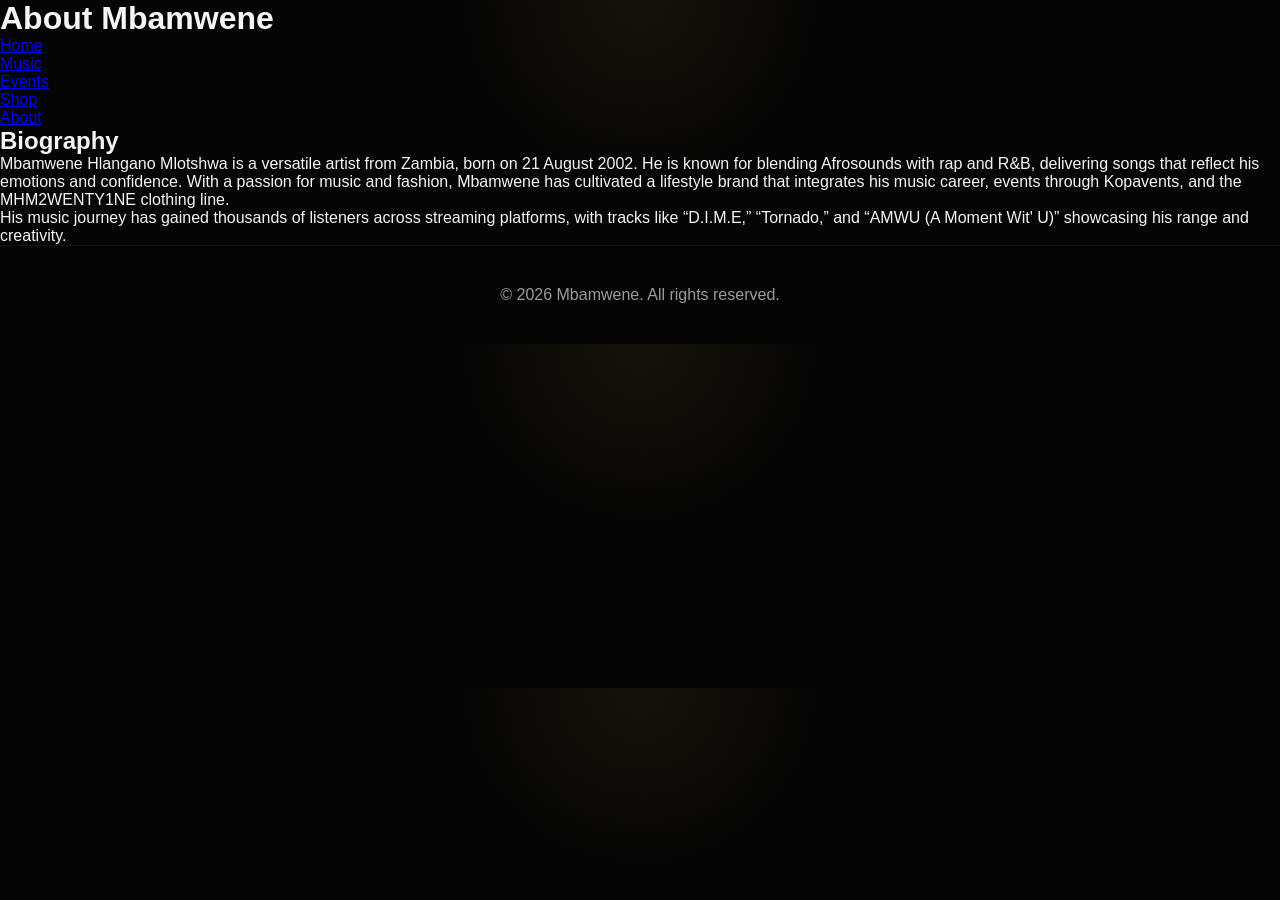
<file: about.html>
<!DOCTYPE html>
<html lang="en">
<head>
<meta charset="UTF-8">
<title>About - Mbamwene</title>
<link rel="stylesheet" href="style.css">
</head>
<body>
<header>
<h1>About Mbamwene</h1>
</header>
<nav>
<ul>
<li><a href="index.html">Home</a></li>
<li><a href="music.html">Music</a></li>
<li><a href="events.html">Events</a></li>
<li><a href="shop.html">Shop</a></li>
<li><a href="about.html">About</a></li>
</ul>
</nav>
<section>
<h2>Biography</h2>
<p>Mbamwene Hlangano Mlotshwa is a versatile artist from Zambia, born on 21 August 2002. He is known for blending Afrosounds with rap and R&B, delivering songs that reflect his emotions and confidence. With a passion for music and fashion, Mbamwene has cultivated a lifestyle brand that integrates his music career, events through Kopavents, and the MHM2WENTY1NE clothing line.</p>
<p>His music journey has gained thousands of listeners across streaming platforms, with tracks like “D.I.M.E,” “Tornado,” and “AMWU (A Moment Wit' U)” showcasing his range and creativity.</p>
</section>
<footer>
<p>&copy; 2026 Mbamwene. All rights reserved.</p>
</footer>
</body>
</html>
</file>
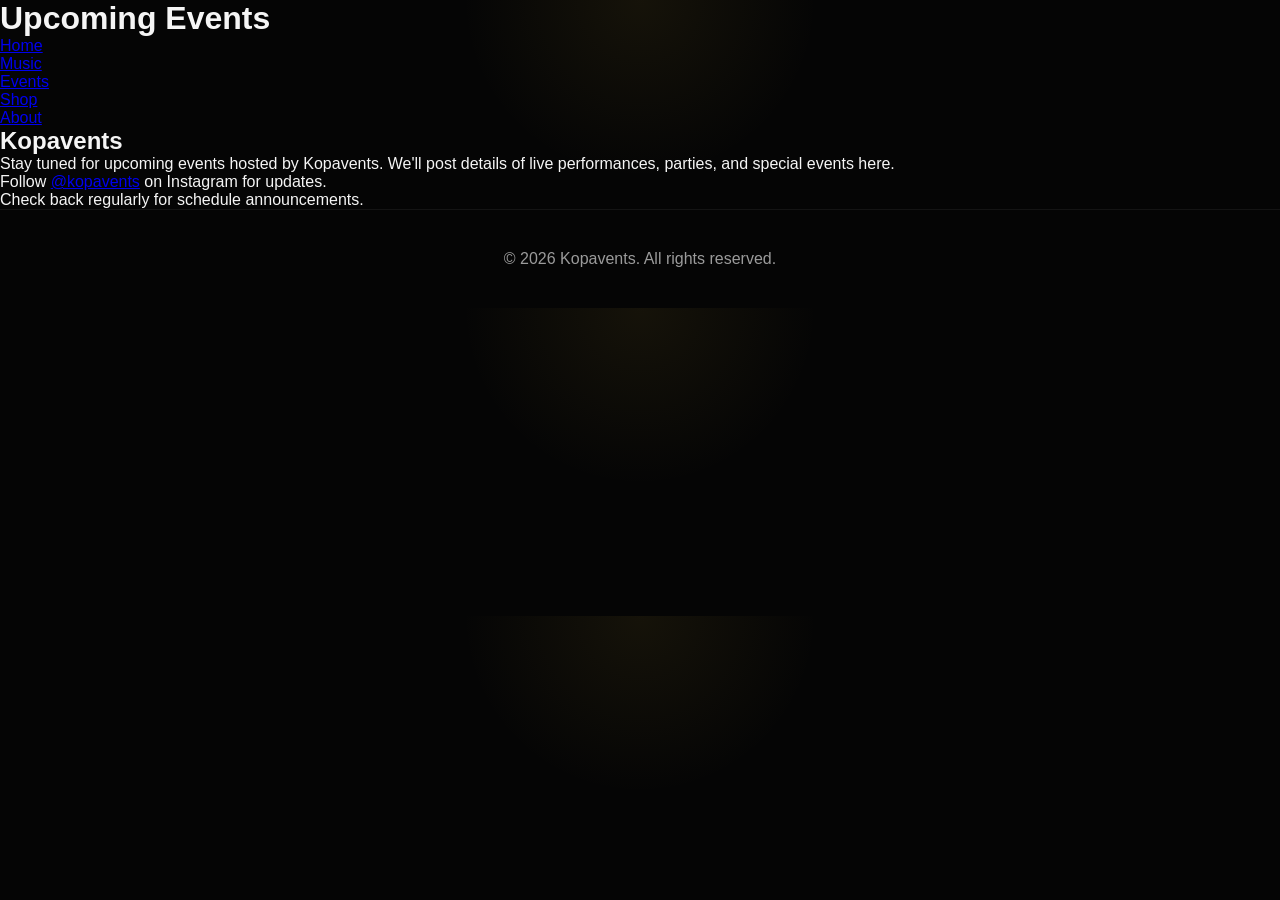
<file: events.html>
<!DOCTYPE html>
<html lang="en">
<head>
<meta charset="UTF-8">
<title>Events - Mbamwene</title>
<link rel="stylesheet" href="style.css">
</head>
<body>
<header>
<h1>Upcoming Events</h1>
</header>
<nav>
<ul>
<li><a href="index.html">Home</a></li>
<li><a href="music.html">Music</a></li>
<li><a href="events.html">Events</a></li>
<li><a href="shop.html">Shop</a></li>
<li><a href="about.html">About</a></li>
</ul>
</nav>
<section>
<h2>Kopavents</h2>
<p>Stay tuned for upcoming events hosted by Kopavents. We'll post details of live performances, parties, and special events here.</p>
<ul>
<li>Follow <a href="https://instagram.com/kopavents" target="_blank">@kopavents</a> on Instagram for updates.</li>
<li>Check back regularly for schedule announcements.</li>
</ul>
</section>
<footer>
<p>&copy; 2026 Kopavents. All rights reserved.</p>
</footer>
</body>
</html>
</file>
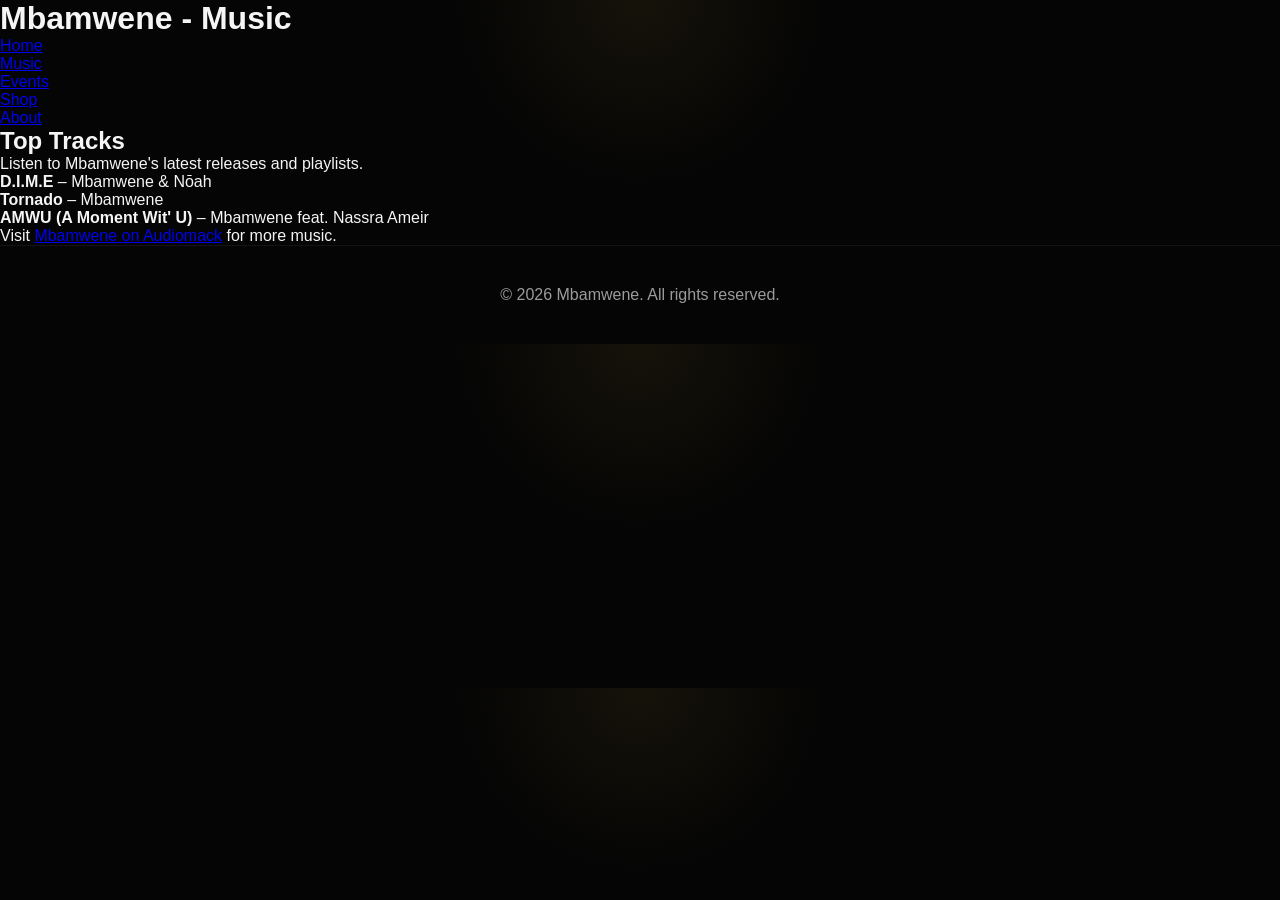
<file: music.html>
<!DOCTYPE html>
<html lang="en">
<head>
<meta charset="UTF-8">
<title>Music - Mbamwene</title>
<link rel="stylesheet" href="style.css">
</head>
<body>
<header>
<h1>Mbamwene - Music</h1>
</header>
<nav>
<ul>
<li><a href="index.html">Home</a></li>
<li><a href="music.html">Music</a></li>
<li><a href="events.html">Events</a></li>
<li><a href="shop.html">Shop</a></li>
<li><a href="about.html">About</a></li>
</ul>
</nav>
<section>
<h2>Top Tracks</h2>
<p>Listen to Mbamwene's latest releases and playlists.</p>
<ul>
<li><strong>D.I.M.E</strong> – Mbamwene & Nōah</li>
<li><strong>Tornado</strong> – Mbamwene</li>
<li><strong>AMWU (A Moment Wit' U)</strong> – Mbamwene feat. Nassra Ameir</li>
</ul>
<p>Visit <a href="https://audiomack.com/mbamwene" target="_blank">Mbamwene on Audiomack</a> for more music.</p>
</section>
<footer>
<p>&copy; 2026 Mbamwene. All rights reserved.</p>
</footer>
</body>
</html>
</file>
<file: style.css>
* {
  margin: 0;
  padding: 0;
  box-sizing: border-box;
}

:root {
  --bg: #050505;
  --surface: #111111;
  --gold: #d4af37;
  --gold-soft: #f3d777;
  --text: #f5f5f5;
  --muted: #9b9b9b;
}

body {
  background: radial-gradient(circle at top, rgba(212,175,55,0.08), transparent 25%), var(--bg);
  color: var(--text);
  font-family: 'Inter', sans-serif;
  overflow-x: hidden;
}

.site-glow {
  position: fixed;
  width: 500px;
  height: 500px;
  background: rgba(212,175,55,0.08);
  filter: blur(120px);
  top: -200px;
  right: -120px;
  z-index: -1;
}

.nav {
  width: 100%;
  display: flex;
  justify-content: space-between;
  align-items: center;
  padding: 28px 7%;
  position: sticky;
  top: 0;
  backdrop-filter: blur(10px);
  background: rgba(5,5,5,0.7);
  border-bottom: 1px solid rgba(212,175,55,0.08);
  z-index: 999;
}

.brand {
  color: var(--gold);
  text-decoration: none;
  font-size: 2rem;
  font-family: 'Playfair Display', serif;
  font-weight: 700;
  letter-spacing: 2px;
}

.nav-links {
  display: flex;
  gap: 28px;
}

.nav-links a {
  text-decoration: none;
  color: var(--text);
  transition: 0.3s ease;
  font-size: 0.95rem;
}

.nav-links a:hover {
  color: var(--gold);
}

.hero {
  min-height: 100vh;
  display: flex;
  flex-direction: column;
  align-items: center;
  justify-content: center;
  text-align: center;
  padding: 0 8%;
}

.eyebrow {
  border: 1px solid rgba(212,175,55,0.4);
  color: var(--gold);
  padding: 10px 18px;
  letter-spacing: 2px;
  text-transform: uppercase;
  font-size: 0.75rem;
  margin-bottom: 40px;
}

.hero h1 {
  font-size: clamp(5rem, 14vw, 9rem);
  font-family: 'Playfair Display', serif;
  color: var(--gold);
  line-height: 0.95;
  margin-bottom: 18px;
}

.full-name {
  letter-spacing: 6px;
  text-transform: uppercase;
  color: rgba(255,255,255,0.7);
  margin-bottom: 30px;
}

.tagline {
  font-size: clamp(1.2rem, 3vw, 2rem);
  color: var(--muted);
  font-family: 'Playfair Display', serif;
  font-style: italic;
  margin-bottom: 45px;
}

.hero-actions {
  display: flex;
  gap: 18px;
  flex-wrap: wrap;
}

.btn {
  padding: 16px 28px;
  border-radius: 0;
  text-decoration: none;
  font-weight: 700;
  transition: 0.3s ease;
  letter-spacing: 1px;
}

.btn-primary {
  background: var(--gold);
  color: black;
}

.btn-primary:hover {
  transform: translateY(-3px);
  background: var(--gold-soft);
}

.btn-ghost {
  border: 1px solid rgba(212,175,55,0.5);
  color: var(--gold);
}

.btn-ghost:hover {
  background: rgba(212,175,55,0.08);
}

.section {
  width: min(1200px, 92%);
  margin: 0 auto 120px auto;
}

.section-kicker {
  color: var(--gold);
  text-transform: uppercase;
  letter-spacing: 3px;
  margin-bottom: 16px;
  font-size: 0.8rem;
}

.section h2 {
  font-size: clamp(2rem, 5vw, 4rem);
  margin-bottom: 20px;
  line-height: 1.1;
}

.section p {
  color: rgba(255,255,255,0.75);
  line-height: 1.8;
  max-width: 700px;
}

.two-col {
  display: grid;
  grid-template-columns: 1fr 1fr;
  gap: 60px;
  align-items: start;
}

.cards {
  display: grid;
  gap: 20px;
}

.card {
  background: linear-gradient(145deg, rgba(255,255,255,0.03), rgba(212,175,55,0.05));
  border: 1px solid rgba(212,175,55,0.1);
  padding: 30px;
}

.card span {
  color: var(--gold);
  font-weight: 800;
  display: block;
  margin-bottom: 15px;
}

.card h3 {
  margin-bottom: 10px;
}

.ai-panel {
  display: grid;
  grid-template-columns: 1.2fr 1fr;
  gap: 40px;
  align-items: center;
}

.ai-pills {
  display: flex;
  gap: 12px;
  flex-wrap: wrap;
  margin-top: 28px;
}

.ai-pills span {
  border: 1px solid rgba(212,175,55,0.25);
  padding: 10px 16px;
  color: var(--gold);
}

.chat-card {
  background: #0f0f0f;
  border: 1px solid rgba(212,175,55,0.15);
  padding: 24px;
}

.chat-header {
  display: flex;
  align-items: center;
  gap: 12px;
  margin-bottom: 20px;
}

.chat-header span {
  width: 10px;
  height: 10px;
  border-radius: 50%;
  background: var(--gold);
}

.chat-header em {
  margin-left: auto;
  color: var(--muted);
  font-size: 0.8rem;
}

.chat-body {
  display: flex;
  flex-direction: column;
  gap: 16px;
}

.bot, .user {
  padding: 14px;
  max-width: 90%;
}

.bot {
  background: rgba(212,175,55,0.08);
  border-left: 2px solid var(--gold);
}

.user {
  background: rgba(255,255,255,0.05);
  align-self: flex-end;
}

.chat-button {
  margin-top: 24px;
  width: 100%;
  padding: 16px;
  background: var(--gold);
  border: none;
  font-weight: 700;
  cursor: pointer;
}

.split-card {
  display: flex;
  justify-content: space-between;
  align-items: center;
  gap: 30px;
  padding: 45px;
  border: 1px solid rgba(212,175,55,0.1);
  background: rgba(255,255,255,0.02);
}

.gold-card {
  background: linear-gradient(135deg, rgba(212,175,55,0.1), rgba(255,255,255,0.02));
}

.text-link {
  display: inline-block;
  margin-top: 24px;
  color: var(--gold);
  text-decoration: none;
  font-weight: 700;
}

.contact {
  text-align: center;
}

.contact p {
  margin: 0 auto 35px auto;
}

footer {
  text-align: center;
  padding: 40px 20px;
  border-top: 1px solid rgba(255,255,255,0.06);
  color: var(--muted);
}

@media (max-width: 900px) {
  .nav {
    flex-direction: column;
    gap: 20px;
  }

  .nav-links {
    flex-wrap: wrap;
    justify-content: center;
  }

  .two-col,
  .ai-panel,
  .split-card {
    grid-template-columns: 1fr;
    display: grid;
  }

  .hero-actions {
    justify-content: center;
  }

  .hero {
    min-height: 85vh;
  }
}
</file>
